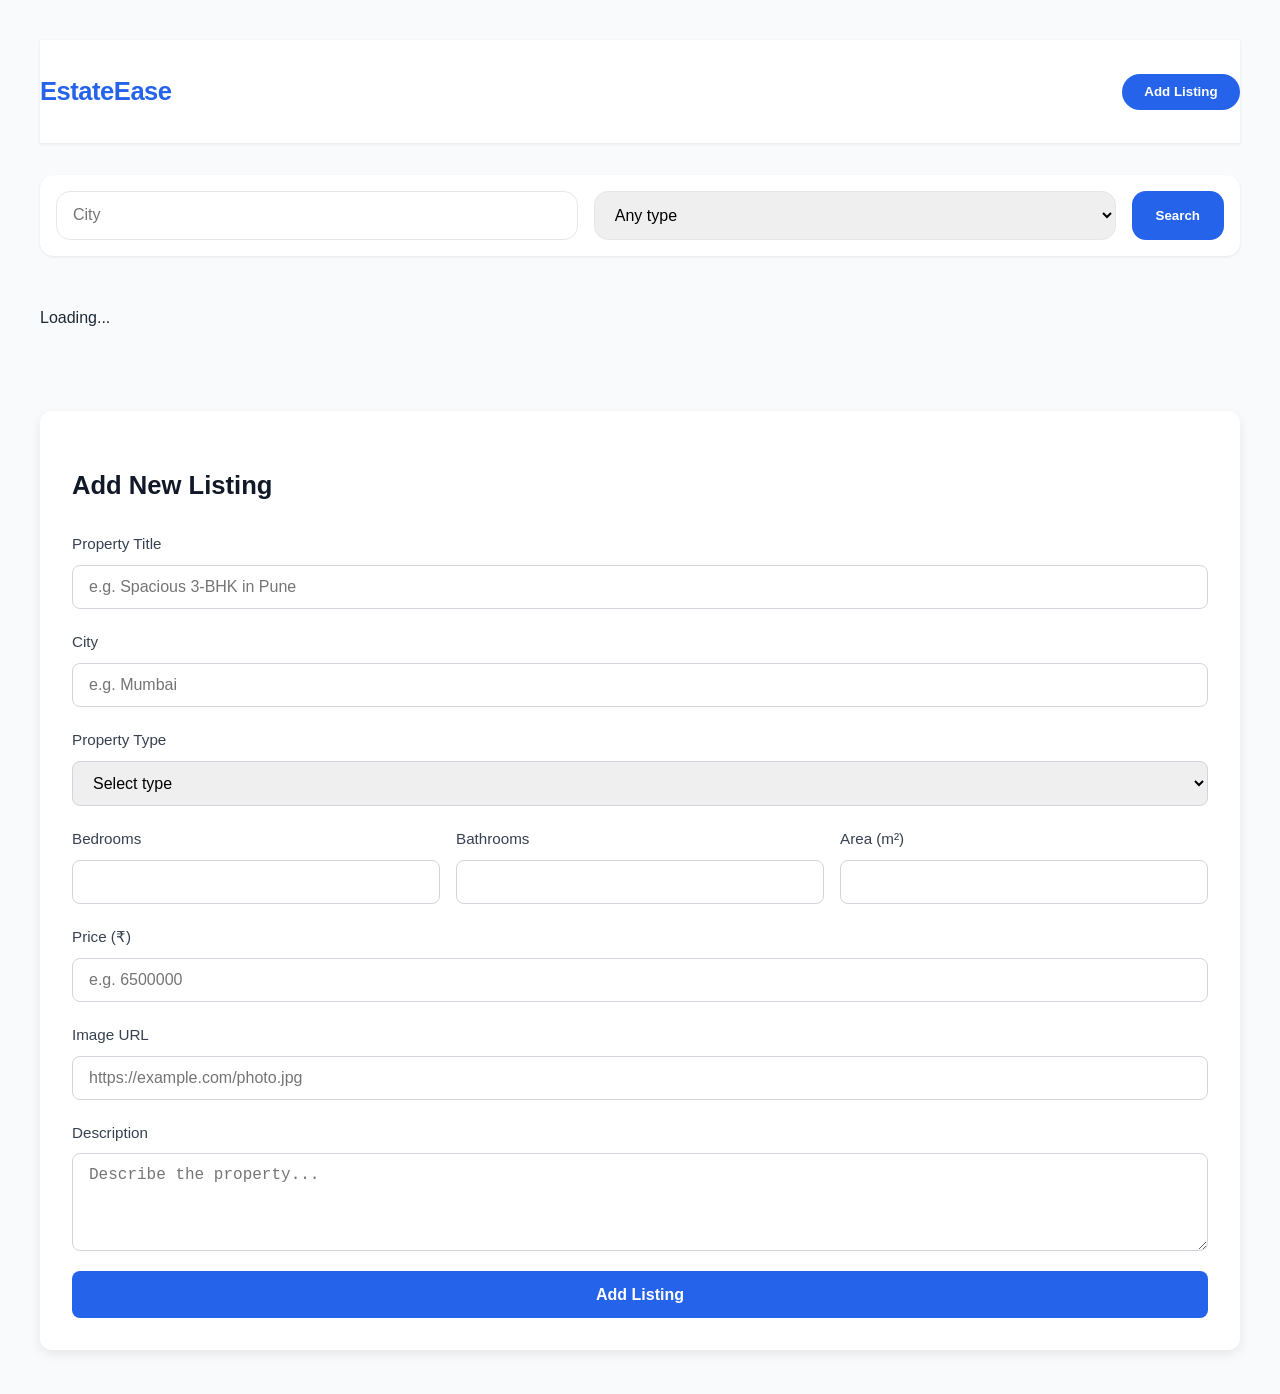
<file: index.html>
<!doctype html>
<html lang="en">

<head>
    <meta charset="utf-8" />
    <meta name="viewport" content="width=device-width,initial-scale=1" />
    <title>EstateEase - Find Your Dream Property</title>
    <link rel="stylesheet" href="css/styles.css" />
</head>

<body>
    <header class="site-header">
        <div class="container">
            <h1 class="logo">EstateEase</h1>
            <div class="actions">
                <button id="btn-add">Add Listing</button>
            </div>
        </div>
    </header>

    <main class="container">
        <section class="search-panel">
            <input id="city" placeholder="City" />
            <select id="ptype">
                <option value="">Any type</option>
                <option>House</option>
                <option>Apartment</option>
                <option>Unit</option>
                <option>Land</option>
                <option>Other</option>
            </select>
            <button id="btn-search">Search</button>
        </section>

        <section id="listings" class="grid"></section>
        <div id="pagination" class="pagination"></div>
    </main>
    <section class="form-section" id="add-listing-section">
        <h2>Add New Listing</h2>
        <form class="add-listing-form">
            <div class="form-group">
                <label for="title">Property Title</label>
                <input type="text" id="title" name="title" placeholder="e.g. Spacious 3-BHK in Pune">
            </div>

            <div class="form-group">
                <label for="add-city">City</label>
                <input type="text" id="add-city" name="city" placeholder="e.g. Mumbai">
            </div>

            <div class="form-group">
                <label for="property_type">Property Type</label>
                <select id="property_type" name="property_type">
                    <option value="">Select type</option>
                    <option value="House">House</option>
                    <option value="Apartment">Apartment</option>
                    <option value="Unit">Unit</option>
                    <option value="Land">Land</option>
                    <option value="Other">Other</option>
                </select>
            </div>

            <div class="form-grid">
                <div class="form-group">
                    <label for="bedrooms">Bedrooms</label>
                    <input type="number" id="bedrooms" name="bedrooms" min="0">
                </div>
                <div class="form-group">
                    <label for="bathrooms">Bathrooms</label>
                    <input type="number" id="bathrooms" name="bathrooms" min="0">
                </div>
                <div class="form-group">
                    <label for="area_sq_m">Area (m²)</label>
                    <input type="number" id="area_sq_m" name="area_sq_m" min="0">
                </div>
            </div>

            <div class="form-group">
                <label for="price">Price (₹)</label>
                <input type="number" id="price" name="price" placeholder="e.g. 6500000">
            </div>

            <div class="form-group">
                <label for="image_url">Image URL</label>
                <input type="url" id="image_url" name="image_url" placeholder="https://example.com/photo.jpg">
            </div>

            <div class="form-group">
                <label for="description">Description</label>
                <textarea id="description" name="description" rows="4"
                    placeholder="Describe the property..."></textarea>
            </div>

            <button type="submit" class="btn-submit">Add Listing</button>
        </form>
    </section>

    <script src="js/app.js"></script>
</body>

</html>
</file>
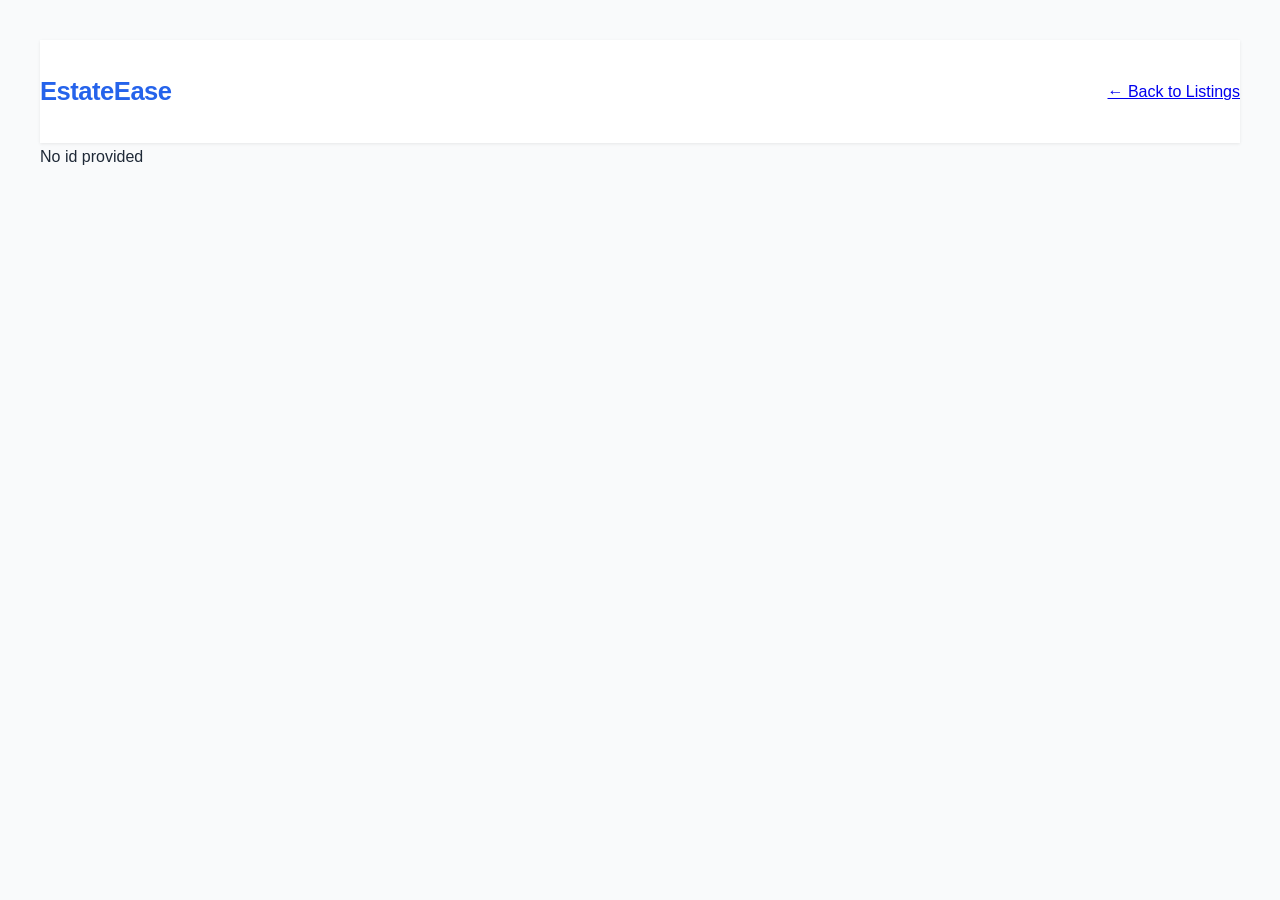
<file: property.html>
<!doctype html>
<html lang="en">
<head>
  <meta charset="utf-8" />
  <meta name="viewport" content="width=device-width,initial-scale=1" />
  <title>EstateEase - Property Detail</title>
  <link rel="stylesheet" href="css/styles.css" />
</head>
<body>
  <header class="site-header">
    <div class="container">
      <h1 class="logo">EstateEase</h1>
      <a href="index.html" class="back-link">← Back to Listings</a>
    </div>
  </header>

  <main class="container" id="detail-root">
    <div id="loading">Loading...</div>
  </main>

  <script>
  async function load(){
    const urlParams = new URLSearchParams(location.search);
    const id = urlParams.get('id');
    if(!id){ document.getElementById('loading').innerText='No id provided'; return; }
    const res = await fetch(`./api/get_listing.php?id=${encodeURIComponent(id)}`);
    if(!res.ok){ document.getElementById('loading').innerText='Error loading'; return; }
    const data = await res.json();
    const root = document.getElementById('detail-root');
    root.innerHTML = `
      <article class="property-detail">
        <div class="detail-grid">
          <div class="image-col">
            <img src="${data.image_url || 'https://via.placeholder.com/600x400?text=EstateEase'}" alt="${data.title}">
          </div>
          <div class="info-col">
            <h2>${data.title}</h2>
            <p class="price">₹${parseFloat(data.price).toLocaleString('en-IN')}</p>
            <p class="meta">📍 ${data.city} • ${data.property_type}</p>
            <div class="badges">
              <span>${data.bedrooms} Bedrooms</span>
              <span>${data.bathrooms} Bathrooms</span>
              <span>${data.area_sq_m} m²</span>
            </div>
            <p class="description">${data.description}</p>
          </div>
        </div>
      </article>
    `;
  }
  load();
  </script>
</body>
</html>
</file>
<file: css/styles.css>
:root {
  --accent: #2563eb;
  --accent-hover: #1d4ed8;
  --muted: #6b7280;
  --card-bg: #fff;
  --page-bg: #f9fafb;
  --border: #e5e7eb;
  --radius: 14px;
  --shadow-sm: 0 1px 3px rgba(0,0,0,0.08);
  --shadow-md: 0 6px 20px rgba(0,0,0,0.12);
}

body {
  font-family: 'Inter', 'Segoe UI', sans-serif;
  background: var(--page-bg);
  color: #1f2937;
  margin: 40px;
  line-height: 1.7;
}

.site-header {
  background: #fff;
  box-shadow: var(--shadow-sm);
  padding: .8rem 0;
  position: sticky;
  top: 0;
  z-index: 10;
}
.site-header .container {
  display: flex;
  align-items: center;
  justify-content: space-between;
}
.logo {
  font-size: 1.6rem;
  font-weight: 800;
  color: var(--accent);
  letter-spacing: -0.5px;
}
.actions #btn-add {
  background: var(--accent);
  color: #fff;
  padding: .65rem 1.4rem;
  border: none;
  border-radius: 999px;
  font-weight: 600;
  cursor: pointer;
  transition: background 0.2s;
}
.actions #btn-add:hover {
  background: var(--accent-hover);
}

.search-panel {
  background: #fff;
  box-shadow: var(--shadow-sm);
  border-radius: var(--radius);
  padding: 1rem;
  margin: 2rem 0;
  display: flex;
  gap: 1rem;
  flex-wrap: wrap;
}
.search-panel input,
.search-panel select {
  flex: 1;
  padding: .85rem 1rem;
  border: 1px solid var(--border);
  border-radius: var(--radius);
  font-size: 1rem;
}
.search-panel button {
  background: var(--accent);
  color: #fff;
  border: none;
  padding: .85rem 1.5rem;
  border-radius: var(--radius);
  cursor: pointer;
  font-weight: 600;
  transition: background 0.2s;
}
.search-panel button:hover {
  background: var(--accent-hover);
}

.grid {
  display: grid;
  grid-template-columns: repeat(auto-fill, minmax(280px, 1fr));
  gap: 1.75rem;
}
.card {
  background: var(--card-bg);
  border-radius: var(--radius);
  box-shadow: var(--shadow-sm);
  display: flex;
  flex-direction: column;
  overflow: hidden;
  transition: transform 0.25s ease, box-shadow 0.25s ease;
}
.card:hover {
  transform: translateY(-6px);
  box-shadow: var(--shadow-md);
}
.card img {
  width: 100%;
  height: 200px;
  object-fit: cover;
}
.card-content {
  padding: 1.25rem;
  display: flex;
  flex-direction: column;
  flex-grow: 1;
}
.card h3 {
  font-size: 1.2rem;
  margin: 0 0 .6rem;
  color: #111827;
}
.meta {
  color: var(--muted);
  font-size: .9rem;
  margin: 0;
}
.card .price {
  margin-top: auto;
  font-weight: 700;
  color: var(--accent);
  font-size: 1.35rem;
  margin-top: 1rem;
}
.card a {
  color: var(--accent);
  text-decoration: none;
  font-weight: 500;
  margin-top: 0.6rem;
  display: inline-block;
  transition: color 0.2s ease-in-out;
}
.card a:hover {
  color: var(--accent-hover);
}

.pagination {
  margin: 2rem 0;
  display: flex;
  gap: .75rem;
  align-items: center;
  justify-content: center;
}
.pagination button {
  padding: .6rem 1.2rem;
  border: 1px solid var(--border);
  background: #fff;
  border-radius: var(--radius);
  cursor: pointer;
  font-size: 1rem;
  transition: all 0.2s ease;
}
.pagination button:disabled {
  background: #f1f5f9;
  cursor: not-allowed;
  color: #9ca3af;
}
.pagination button:hover:not(:disabled) {
  background: var(--page-bg);
}

.detail-body {
  display: flex;
  gap: 2rem;
  align-items: flex-start;
  margin-top: 2rem;
  background-color: var(--card-bg);
  padding: 2rem;
  border-radius: var(--radius);
  box-shadow: var(--shadow-md);
}
.detail-body h2 {
  font-size: 2.2rem;
  margin: 0 0 .75rem;
  color: #111827;
}
.detail-body .meta {
  color: var(--muted);
  font-size: 1.05rem;
  margin-bottom: 1.5rem;
}
.detail-body img {
  width: 65%;
  border-radius: var(--radius);
  box-shadow: var(--shadow-md);
}
.detail-body .info {
  flex-grow: 1;
}
.detail-body .info p {
  line-height: 1.8;
  color: #374151;
}
.detail-body .info ul {
  list-style-type: none;
  padding: 0;
  margin-top: 1.5rem;
  border-top: 1px solid var(--border);
  padding-top: 1.5rem;
}
.detail-body .info li {
  margin-bottom: 0.75rem;
  font-size: 1rem;
  color: #444;
}
.detail-body .info li strong {
  color: var(--accent);
}

.property-detail .hero {
  position: relative;
  width: 100%;
  height: 400px;
  border-radius: var(--radius);
  overflow: hidden;
  box-shadow: var(--shadow-md);
  margin-bottom: 2rem;
}
.property-detail .hero img {
  width: 100%;
  height: 100%;
  object-fit: cover;
}
.property-detail .hero-overlay {
  position: absolute;
  bottom: 0;
  left: 0;
  right: 0;
  padding: 1.5rem;
  background: linear-gradient(to top, rgba(0,0,0,0.6), transparent);
  color: #fff;
}

.property-detail .detail-grid {
  display: grid;
  grid-template-columns: 1fr 1fr;
  gap: 2rem;
  align-items: start;
  margin-top: 2rem;
}

.property-detail .image-col img {
  width: 100%;
  border-radius: var(--radius);
  box-shadow: var(--shadow-md);
  object-fit: cover;
}

.property-detail .info-col h2 {
  font-size: 2rem;
  font-weight: 700;
  margin-bottom: .5rem;
}

.property-detail .price {
  font-size: 1.5rem;
  font-weight: 600;
  color: #2563eb;
  margin-bottom: 1rem;
}

.property-detail .meta {
  font-size: 1rem;
  color: var(--muted);
  margin-bottom: 1rem;
}

.property-detail .badges {
  display: flex;
  gap: .75rem;
  margin-bottom: 1.5rem;
}
.property-detail .badges span {
  background: var(--page-bg);
  padding: .5rem 1rem;
  border-radius: 999px;
  font-size: .95rem;
  font-weight: 500;
  color: #374151;
  border: 1px solid var(--border);
}

.property-detail .description {
  font-size: 1.05rem;
  line-height: 1.8;
  color: #374151;
}

.form-section {
  background: #fff;
  padding: 2rem;
  border-radius: 12px;
  box-shadow: 0 4px 12px rgba(0,0,0,0.08);
  margin-top: 2rem;
}

.form-section h2 {
  margin-bottom: 1.5rem;
  font-size: 1.6rem;
  font-weight: 600;
  color: #111827;
}

.add-listing-form {
  display: flex;
  flex-direction: column;
  gap: 1.25rem;
}

.form-group {
  display: flex;
  flex-direction: column;
  gap: .5rem;
}

.form-group label {
  font-size: .95rem;
  font-weight: 500;
  color: #374151;
}

.form-group input,
.form-group select,
.form-group textarea {
  padding: .75rem 1rem;
  border: 1px solid #d1d5db;
  border-radius: 8px;
  font-size: 1rem;
  transition: border-color .2s, box-shadow .2s;
}

.form-group input:focus,
.form-group select:focus,
.form-group textarea:focus {
  border-color: #2563eb;
  box-shadow: 0 0 0 3px rgba(37,99,235,0.15);
  outline: none;
}

.form-grid {
  display: grid;
  grid-template-columns: repeat(auto-fit,minmax(120px,1fr));
  gap: 1rem;
}

.btn-submit {
  background: #2563eb;
  color: #fff;
  padding: .9rem 1.5rem;
  border: none;
  border-radius: 8px;
  font-size: 1rem;
  font-weight: 600;
  cursor: pointer;
  transition: background .2s ease-in-out;
}

.btn-submit:hover {
  background: #1d4ed8;
}


@media (max-width: 768px) {
  .property-detail .detail-grid {
    grid-template-columns: 1fr;
  }
}

.card a {
  text-decoration: none;
  color: inherit;
}

.view-details-link {
  color: var(--accent);
  text-decoration: none;
  font-weight: 500;
  margin-top: 0.6rem;
  display: inline-block;
  transition: color 0.2s ease-in-out;
}

.view-details-link:hover {
  color: var(--accent-hover);
}

@media (max-width: 800px) {
  .detail-body {
    flex-direction: column;
    padding: 1.25rem;
  }
  .detail-body img {
    width: 100%;
  }
}
</file>
